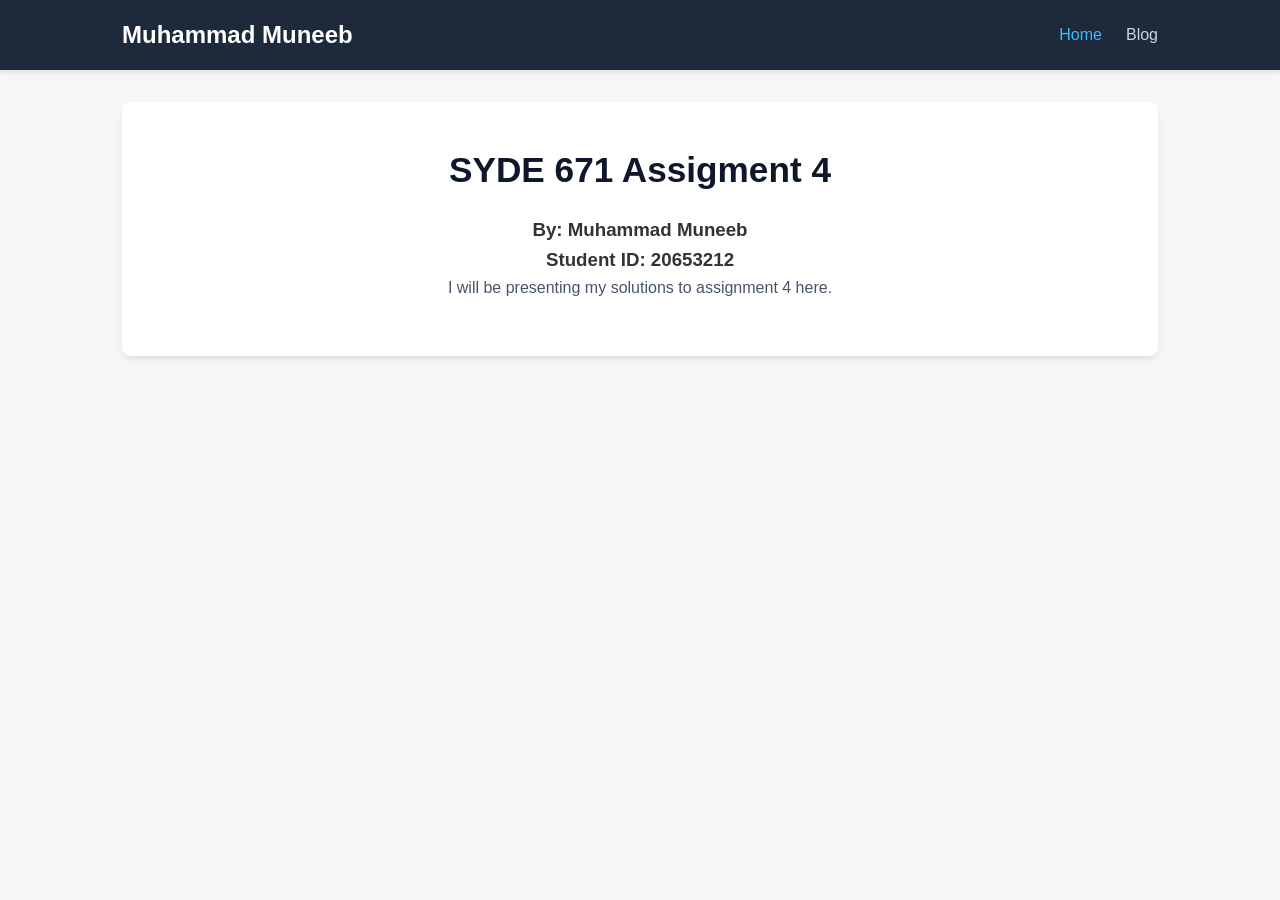
<file: index.html>
<!DOCTYPE html>
<html lang="en">
<head>
    <meta charset="UTF-8">
    <meta name="viewport" content="width=device-width, initial-scale=1.0">
    <title>Home - SYDE ASSIGNMENT 4</title>
    <link rel="stylesheet" href="style.css">
</head>
<body>

    <header>
        <nav>
            <a href="index.html" class="logo">Muhammad Muneeb</a>
            <ul class="nav-links">
                <li><a href="index.html" class="active">Home</a></li>
                <li><a href="Part1.html">Blog</a></li>
               
            </ul>
        </nav>
    </header>

    <main>
        <div class="card">
            <h1>SYDE 671 Assigment 4</h1>
            <h3>By: Muhammad Muneeb</h3>
            <h3>Student ID: 20653212</h3>
            <p>I will be presenting my solutions to assignment 4 here.</p>
            <p></p>
        </div>
    </main>
</body>
</html>
</file>
<file: style.css>
/* ==========================================================================
   1. RESET & BASE STYLES
   ========================================================================== */
* {
    margin: 0;
    padding: 0;
    box-sizing: border-box;
}

body {
    font-family: 'Segoe UI', Tahoma, Geneva, Verdana, sans-serif;
    line-height: 1.6;
    color: #333;
    background-color: #f4f7f6;
    display: flex;
    flex-direction: column;
    min-height: 100vh;
}

/* ==========================================================================
   2. NAVIGATION BAR
   ========================================================================== */
header {
    background-color: #1e293b;
    padding: 1rem 0;
    box-shadow: 0 2px 5px rgba(0,0,0,0.1);
}

nav {
    max-width: 1100px;
    margin: 0 auto;
    display: flex;
    justify-content: space-between;
    align-items: center;
    padding: 0 2rem;
}

.logo {
    color: #ffffff;
    font-size: 1.5rem;
    font-weight: bold;
    text-decoration: none;
}

.nav-links {
    list-style: none;
    display: flex;
    gap: 1.5rem;
}

.nav-links a {
    color: #cbd5e1;
    text-decoration: none;
    font-weight: 500;
    transition: color 0.3s ease;
}

.nav-links a:hover,
.nav-links a.active {
    color: #38bdf8;
}

/* ==========================================================================
   3. MAIN CONTENT CONTAINER & CARD
   ========================================================================== */
main {
    max-width: 1100px;
    margin: 2rem auto;
    padding: 0 2rem;
    flex: 1;
    width: 100%;
}

.card {
    background: #ffffff;
    padding: 2.5rem;
    border-radius: 8px;
    box-shadow: 0 4px 6px -1px rgba(0, 0, 0, 0.1);
    margin-bottom: 2rem;
    text-align: center; /* Centers all inner headings, body text, and inline containers */
}

h1 {
    color: #0f172a;
    margin-bottom: 1rem;
    font-size: 2.2rem;
    text-align: center;
}

p {
    margin-bottom: 1rem;
    color: #475569;
}

/* ==========================================================================
   4. BUTTONS & FORMS
   ========================================================================== */
.btn {
    display: inline-block;
    background-color: #0284c7;
    color: #ffffff;
    padding: 0.75rem 1.5rem;
    border-radius: 6px;
    text-decoration: none;
    font-weight: 600;
    transition: background-color 0.3s ease;
    margin-top: 1rem;
    border: none;
    cursor: pointer;
}

.btn:hover {
    background-color: #0369a1;
}

.form-group {
    margin-bottom: 1.2rem;
    text-align: left; /* Keeps form labels/inputs aligned left inside centered cards */
}

.form-group label {
    display: block;
    margin-bottom: 0.5rem;
    font-weight: 600;
    color: #334155;
}

.form-group input,
.form-group textarea {
    width: 100%;
    padding: 0.75rem;
    border: 1px solid #cbd5e1;
    border-radius: 6px;
    font-family: inherit;
    font-size: 1rem;
}

.form-group input:focus,
.form-group textarea:focus {
    outline: none;
    border-color: #0284c7;
}

/* ==========================================================================
   5. SECTIONS & SIDE-BY-SIDE IMAGE GRID (UPDATED FOR LARGER IMAGES)
   ========================================================================== */
.section-block {
    margin-bottom: 2.5rem;
    padding-bottom: 2rem;
    border-bottom: 1px solid #e2e8f0;
}

.section-block:last-child {
    border-bottom: none;
}

.section-title {
    font-size: 1.5rem;
    color: #0f172a;
    margin-bottom: 0.5rem;
    text-align: center;
}

.section-desc {
    color: #475569;
    margin-bottom: 1.5rem;
    text-align: left;
}

/* Expanded container width to allow larger side-by-side display */
.image-grid {
    display: flex;
    flex-direction: row;       
    justify-content: center;   
    align-items: flex-start;   
    gap: 2rem;               
    max-width: 1200px;         /* Increased from 1000px to give cards more room */
    margin: 2rem auto;       
}

/* Expanded individual card wrapper */
.image-card {
    flex: 1;                   
    max-width: 580px;         /* Increased from 480px to make each image wider */
    text-align: center;
}

/* Expanded image sizing controls */
.image-card img {
    width: 100%;               
    max-height: 900px;         /* Increased from 700px so tall plots/pyramids can display much larger */
    object-fit: contain;       
    border-radius: 6px;
    box-shadow: 0 4px 8px rgba(0, 0, 0, 0.12);
    background-color: #f8fafc; 
}

.image-caption {
    font-size: 0.9rem;
    color: #64748b;
    margin-top: 0.5rem;
    text-align: center;
}
/* ==========================================================================
   6. FOOTER & RESPONSIVE BREAKPOINTS
   ========================================================================== */
footer {
    background-color: #0f172a;
    color: #94a3b8;
    text-align: center;
    padding: 1.5rem 0;
    margin-top: auto;
}

/* Mobile Responsiveness: Stack images vertically on small mobile screens */
@media (max-width: 600px) {
    .image-grid {
        flex-direction: column;
        align-items: center;
    }
    
    .image-card {
        width: 100%;
        max-width: 100%;
    }
}

/* ==========================================================================
   VIDEO CONTAINER STYLING (FIXED RESIZING)
   ========================================================================== */
.video-container {
    width: 350px !important;       /* Hard limit matching image card width */
    max-width: 100%;               /* Prevents overflow on mobile screens */
    margin: 1.5rem auto;           /* Centers the video player */
    text-align: center;
}

.video-container video {
    width: 100% !important;
    height: 250px !important;      /* Exact height matching your images */
    object-fit: contain;           /* Scales video inside frame without stretching */
    border-radius: 6px;
    box-shadow: 0 2px 5px rgba(0, 0, 0, 0.1);
    background-color: #000;        /* Black letterbox background */
    display: block;
}

.code-block-container {
    background-color: #0f172a; /* Dark background matching your header/footer */
    color: #e2e8f0;          /* Light text */
    padding: 1.2rem;
    border-radius: 6px;
    margin: 1.5rem 0;
    text-align: left;        /* Keep code left-aligned even inside centered cards */
    overflow-x: auto;        /* Adds a horizontal scrollbar if code is long */
}

.code-block-container pre {
    font-family: 'Courier New', Courier, monospace;
    font-size: 0.95rem;
    line-height: 1.5;
}
</file>
